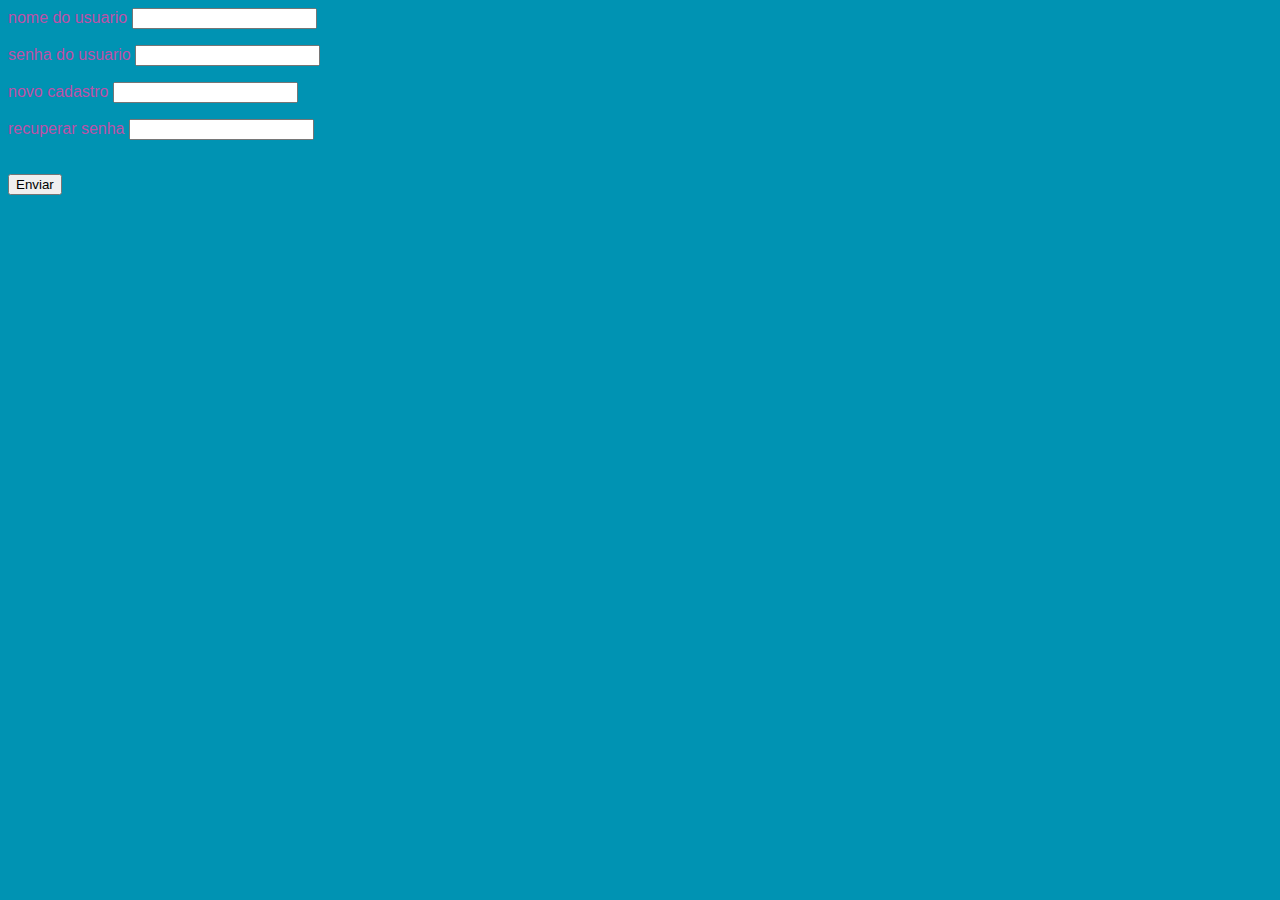
<file: index.html>
<!DOCTYPE html>
<html lang="pt-br">
<head>
    <meta charset="UTF-8">
    <meta name="viewport" content="width=device-width, initial-scale=1.0">
    <link rel="stylesheet" href="style.css">
    <title>Document</title>
</head>
<body>
    <label for="">nome do usuario</label>
    <input type="text"></p>
    <label for="">senha do usuario</label>
    <input type="text"></p>
    <label for="">novo cadastro</label>
    <input type="text"></p>
    <label for="">recuperar senha</label>
    <input type="text"></p><br>

    <a href="envio.html"><button>Enviar</button></a>
</body>
</html>
</file>
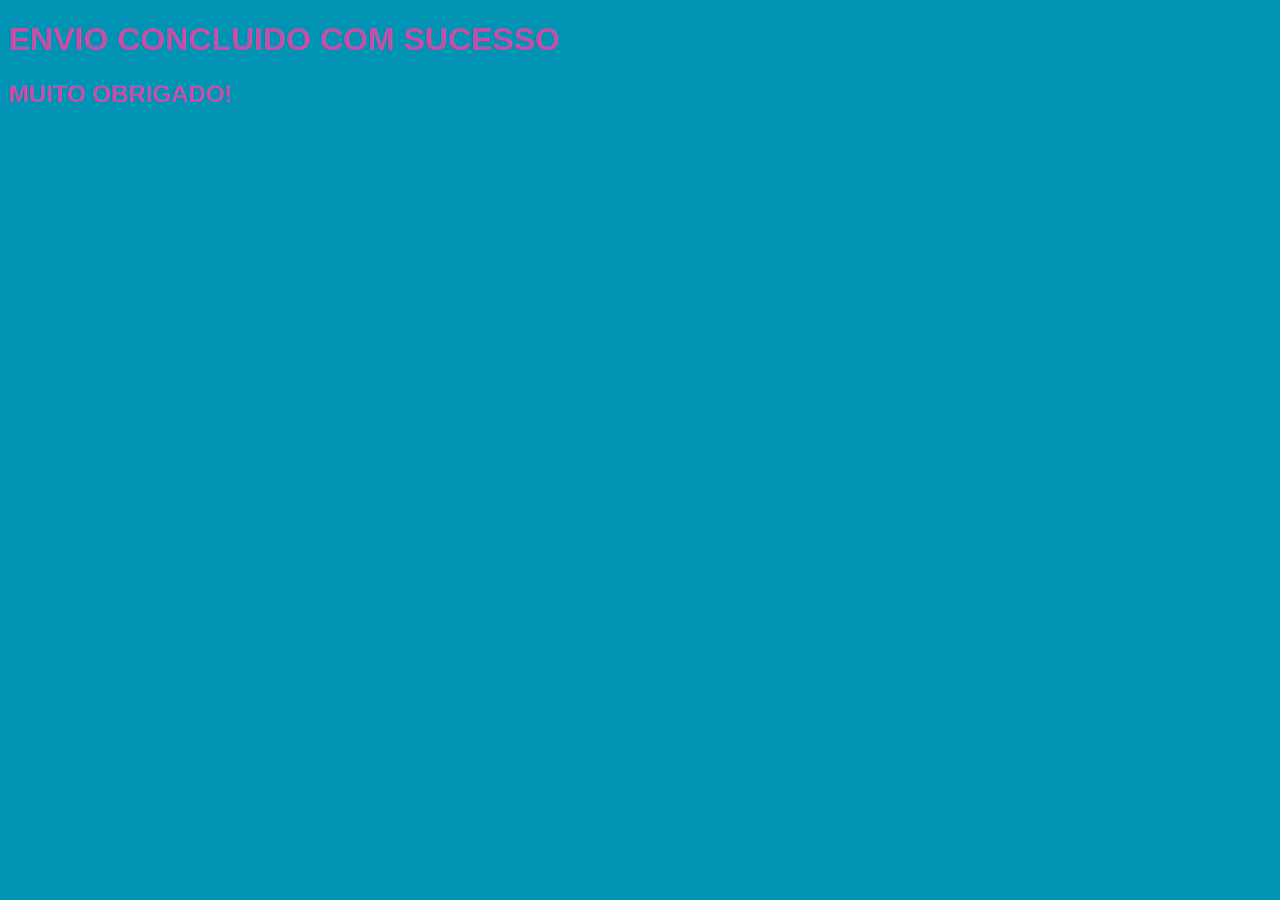
<file: envio.html>
<!DOCTYPE html>
<html lang="pt-br">
<head>
    <meta charset="UTF-8">
    <meta name="viewport" content="width=device-width, initial-scale=1.0">
    <link rel="stylesheet" href="style.css">

    <title>Envio</title>
</head>
<body>
    <h1>ENVIO CONCLUIDO COM SUCESSO</h1><p><h2>MUITO OBRIGADO!</h2></p>
</body>
</html>
</file>
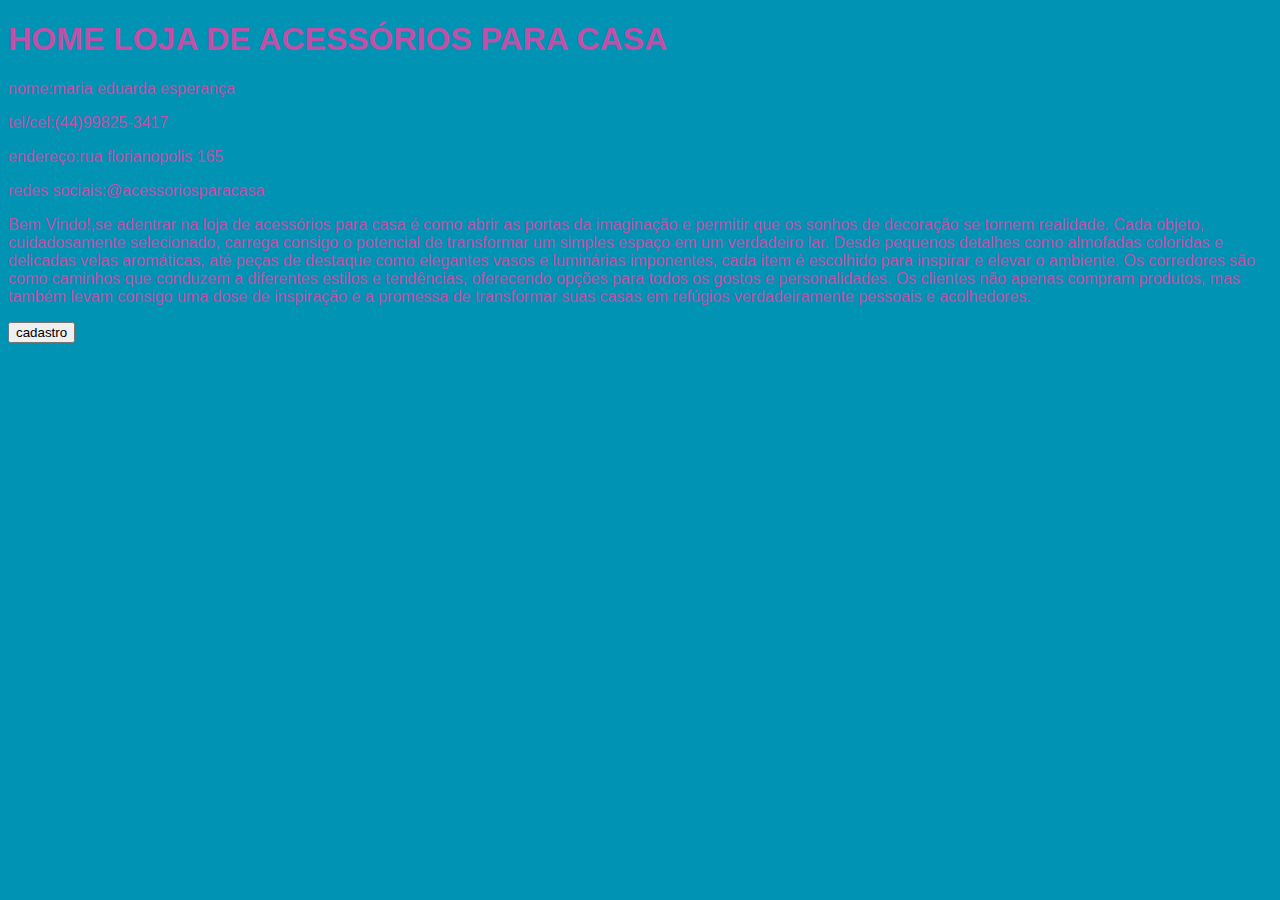
<file: sobre.html>
<!DOCTYPE html>
<html lang="pt-br">
<head>
    <meta charset="UTF-8">
    <meta name="viewport" content="width=device-width, initial-scale=1.0">
    <link rel="stylesheet" href="style.css">
    <title>Document</title>
</head>
<body>
<header><h1>HOME LOJA DE ACESSÓRIOS PARA CASA</h1>
</header>

<footer>
    nome:maria eduarda esperança</p>
    tel/cel:(44)99825-3417</p>
    endereço:rua florianopolis 165 <p>
    redes sociais:@acessoriosparacasa</p>
    <P>Bem Vindo!,se adentrar na loja de acessórios para casa é como abrir as portas da imaginação e permitir que os sonhos de decoração se tornem realidade. Cada objeto, cuidadosamente selecionado, carrega consigo o potencial de transformar um simples espaço em um verdadeiro lar. Desde pequenos detalhes como almofadas coloridas e delicadas velas aromáticas, até peças de destaque como elegantes vasos e luminárias imponentes, cada item é escolhido para inspirar e elevar o ambiente. Os corredores são como caminhos que conduzem a diferentes estilos e tendências, oferecendo opções para todos os gostos e personalidades. Os clientes não apenas compram produtos, mas também levam consigo uma dose de inspiração e a promessa de transformar suas casas em refúgios verdadeiramente pessoais e acolhedores.</P>
</footer>
<a href="index.html"><button>cadastro</button></a>

</body>
</html>
</file>
<file: style.css>
body {
    font-family: "New Roman", sans-serif;
}

/* Definindo as cores */
body{
    background-color: #0093B3;
    color: #BE51A7;
}

#segunda-div {
    background-color: #BE51A7;
    color: #0093B3;
}
.footer {
    background-color: #BE51A7;
    color: #0093B3;
}
</file>
